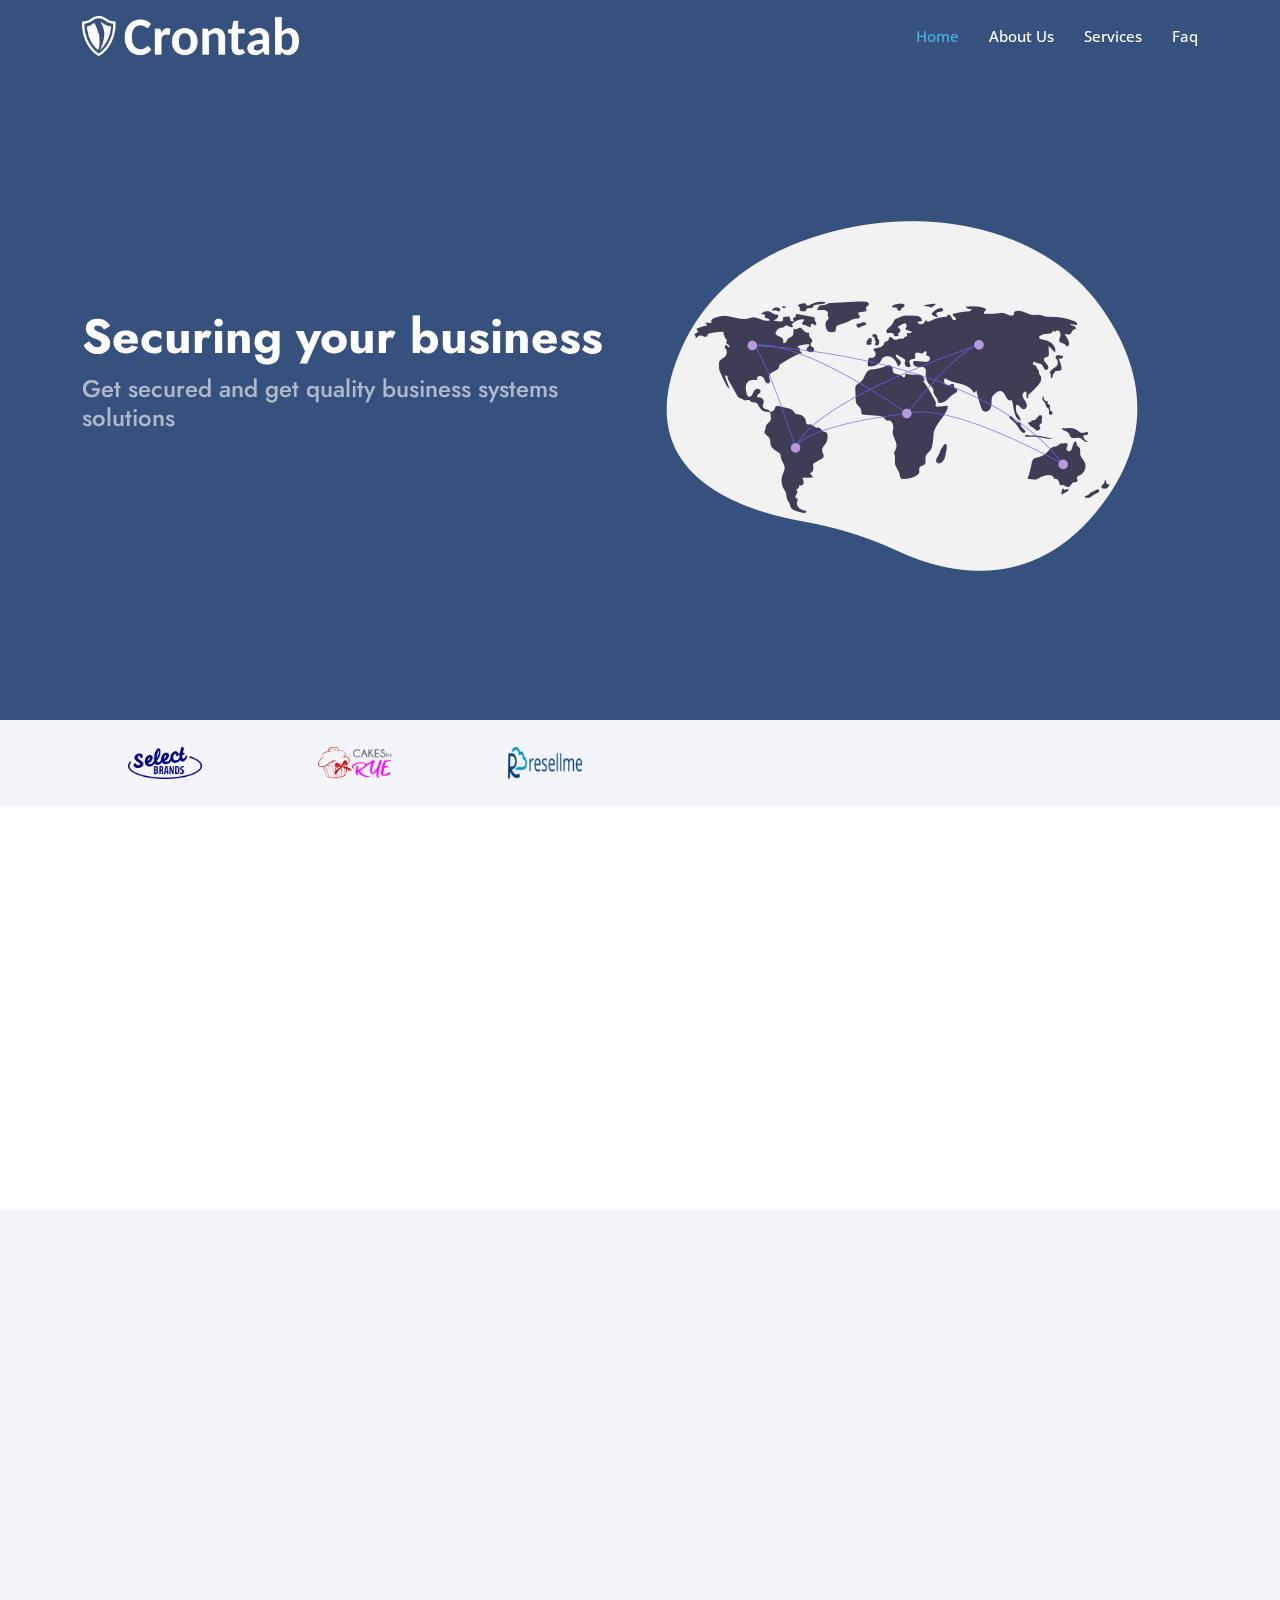
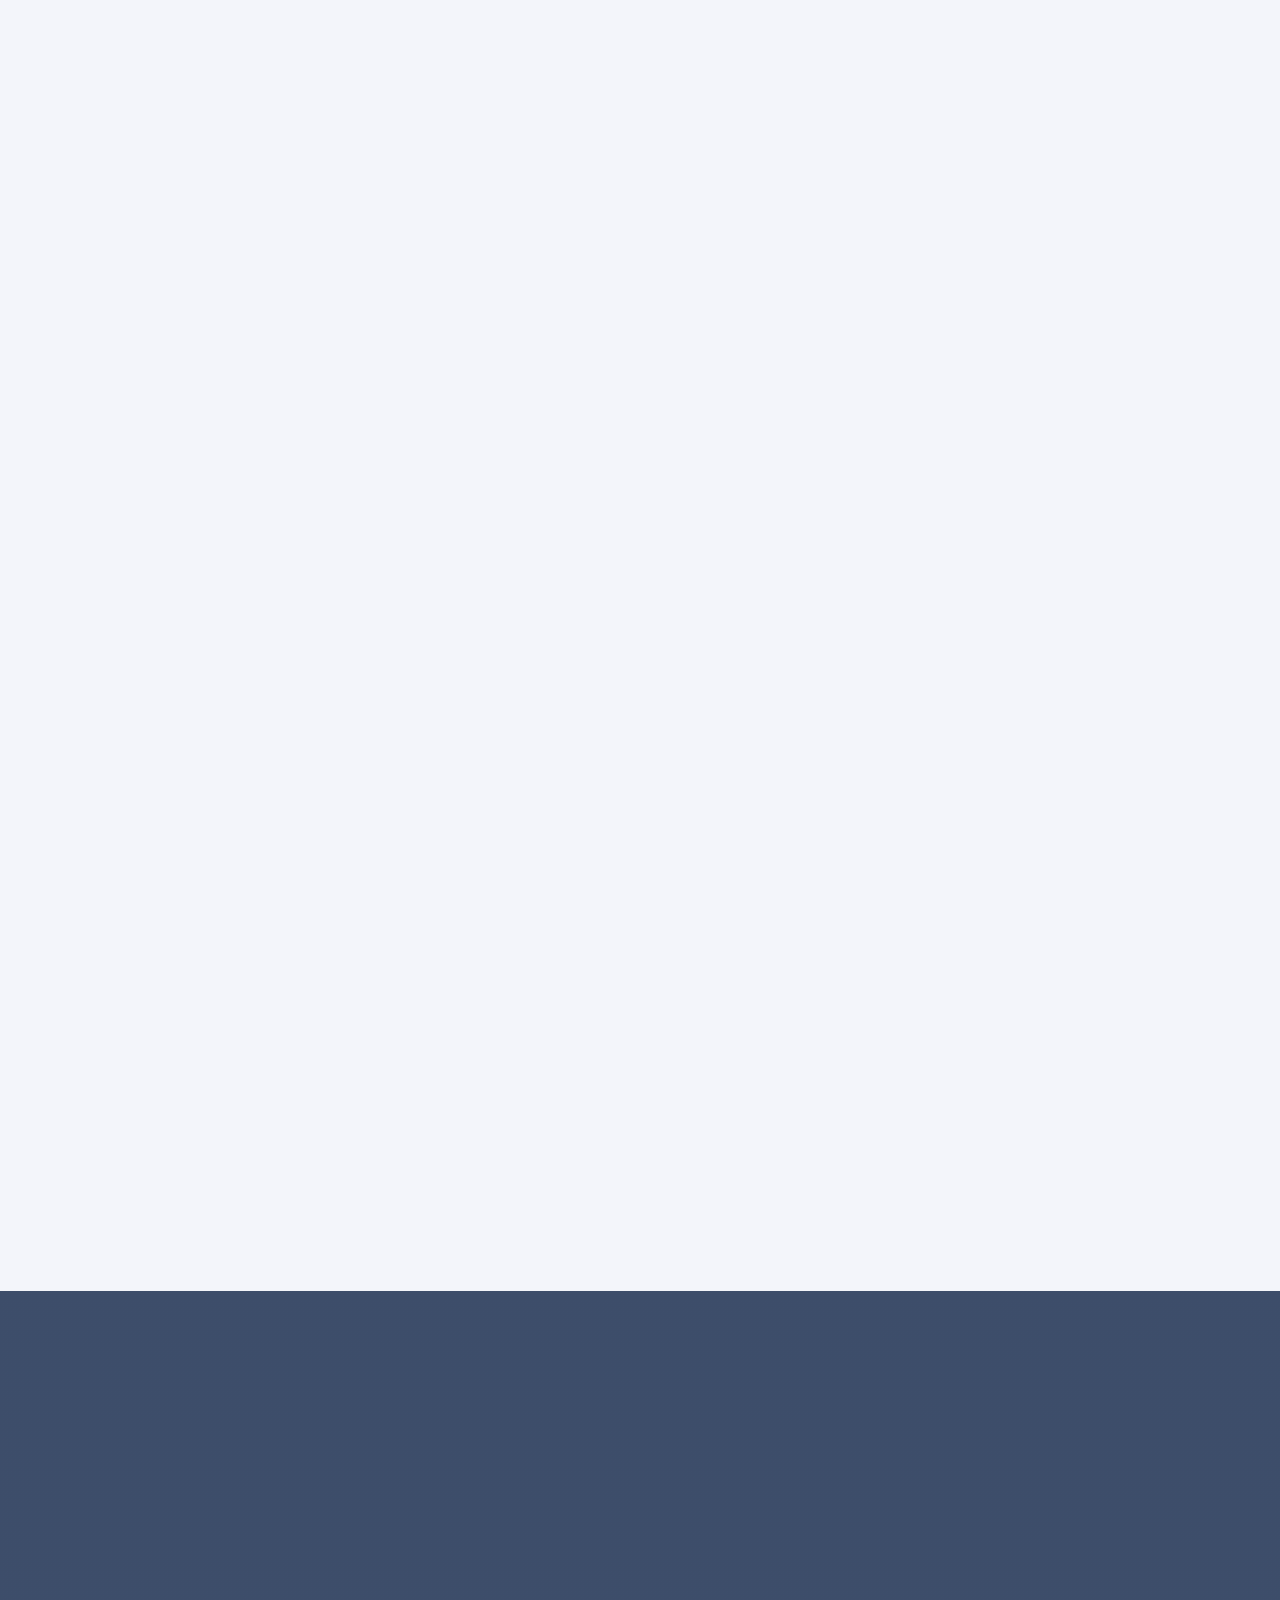
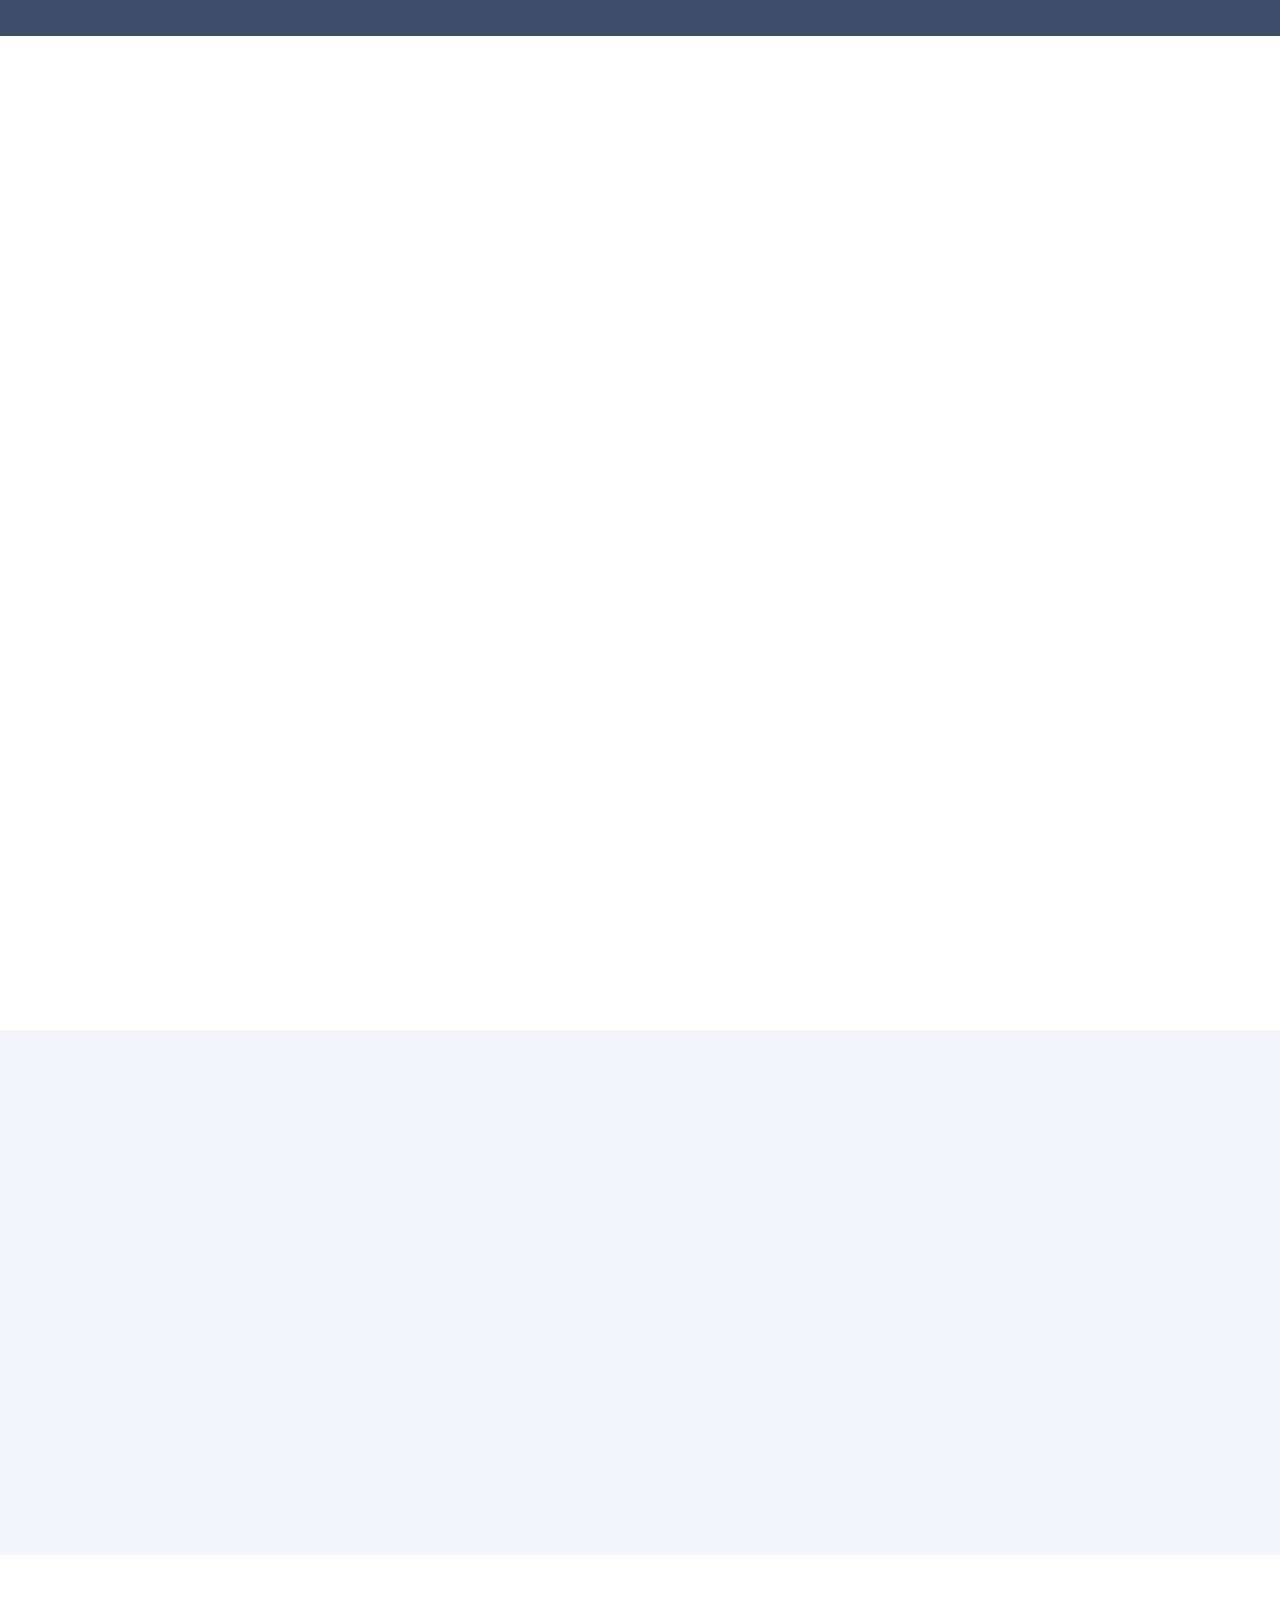
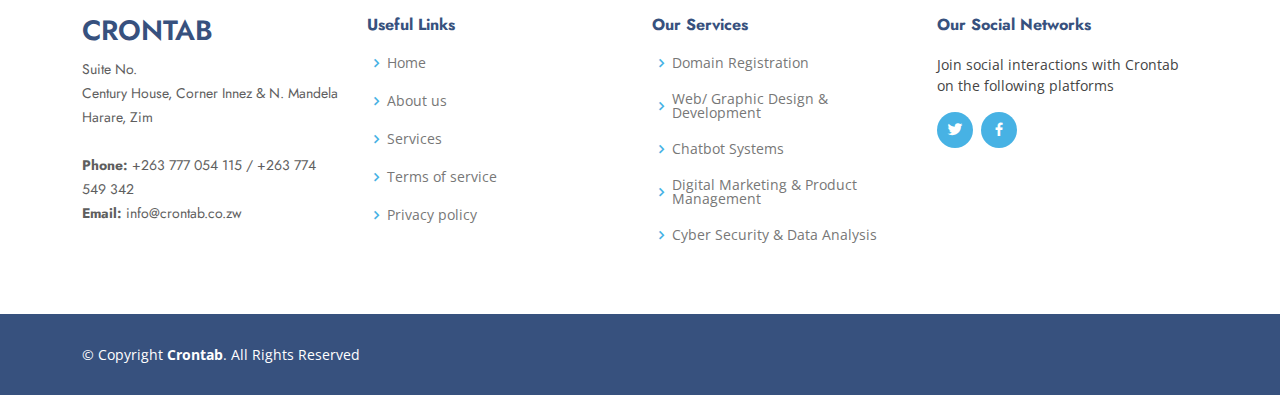
<file: index.html>
<!DOCTYPE html>
<html lang="en">

<head>
    <!-- Global site tag (gtag.js) - Google Analytics -->
<script async src="https://www.googletagmanager.com/gtag/js?id=UA-62924755-2"></script>
<script>
  window.dataLayer = window.dataLayer || [];
  function gtag(){dataLayer.push(arguments);}
  gtag('js', new Date());

  gtag('config', 'UA-62924755-2');
</script>

    <meta charset="utf-8">
    <meta content="width=device-width, initial-scale=1.0" name="viewport">
    <title>Crontab | Delivering best web system solutions </title>
    <meta content="Beven Nyamande " name="author">
    <meta content="Crontab investments the trusted partner in web design and development and web penetration testing and a whole range of web and cyber related products solutions" name="description">
    <meta content="Web design, web development, domain registration and hosting, cyber security, penetration testing" name="keywords">
    <!-- Favicons -->
    <link href="assets/img/favicon.png" rel="icon">
    <!-- Google Fonts -->
    <link href="https://fonts.googleapis.com/css?family=Open+Sans:300,300i,400,400i,600,600i,700,700i|Jost:300,300i,400,400i,500,500i,600,600i,700,700i|Poppins:300,300i,400,400i,500,500i,600,600i,700,700i" rel="stylesheet">
    <!-- Vendor CSS Files -->
    <link href="assets/vendor/aos/aos.css" rel="stylesheet">
    <link href="assets/vendor/bootstrap/css/bootstrap.min.css" rel="stylesheet">
    <link href="assets/vendor/bootstrap-icons/bootstrap-icons.css" rel="stylesheet">
    <link href="assets/vendor/boxicons/css/boxicons.min.css" rel="stylesheet">
    <link href="assets/vendor/glightbox/css/glightbox.min.css" rel="stylesheet">
    <link href="assets/vendor/remixicon/remixicon.css" rel="stylesheet">
    <link href="assets/vendor/swiper/swiper-bundle.min.css" rel="stylesheet">
    <!-- Template Main CSS File -->
    <link href="assets/css/style.css" rel="stylesheet">
</head>

<body>
    <!-- ======= Header ======= -->
    <header id="header" class="fixed-top ">
        <div class="container d-flex align-items-center">
            <!-- <h1 class="logo me-auto"><a href="index.html">Crontab</a></h1> -->
            <a href="index.html" class="logo me-auto"><img src="assets/img/crontab.png" alt="Crontab's logo" class="img-fluid"></a>
            <nav id="navbar" class="navbar">
                <ul>
                    <li><a class="nav-link scrollto active" href="#hero">Home</a></li>
                    <li><a class="nav-link scrollto" href="#about">About Us</a></li>
                    <li><a class="nav-link scrollto" href="#services">Services</a></li>
                    <li><a class="nav-link scrollto" href="#faq">Faq</a></li>
                </ul>
                <i class="bi bi-list mobile-nav-toggle"></i>
            </nav><!-- .navbar -->
        </div>
    </header><!-- End Header -->
    <!-- ======= Hero Section ======= -->
    <section id="hero" class="d-flex align-items-center">
        <div class="container">
            <div class="row">
                <div class="col-lg-6 d-flex flex-column justify-content-center pt-4 pt-lg-0 order-2 order-lg-1" data-aos="fade-up" data-aos-delay="200">
                    <h1>Securing your business</h1>
                    <h2>Get secured and get quality business systems solutions</h2>
                </div>
                <div class="col-lg-6 order-1 order-lg-2 hero-img" data-aos="zoom-in" data-aos-delay="200">
                    <img src="assets/img/hero-img.png" class="img-fluid animated mt-5ver" alt="">
                </div>
            </div>
        </div>
    </section><!-- End Hero -->
    <main id="main">
        <!-- ======= Clients Section ======= -->
        <section id="clients" class="clients section-bg">
            <div class="container">
                <div class="row">
                    <div class="col-lg-2 col-md-4 col-6 d-flex align-items-center justify-content-center">
                        <img src="assets/img/clients/client-1.png" class="img-fluid" alt="selectbrands logo">
                    </div>
                    <div class="col-lg-2 col-md-4 col-6 d-flex align-items-center justify-content-center">
                        <img src="assets/img/clients/client-2.png" class="img-fluid" alt="cakesbyrue logo">
                    </div>
                    <div class="col-lg-2 col-md-4 col-6 d-flex align-items-center justify-content-center">
                        <img src="assets/img/clients/client-3.png" class="img-fluid" alt="resellme logo">
                    </div>
                </div>
            </div>
        </section><!-- End Cliens Section -->
        <!-- ======= About Us Section ======= -->
        <section id="about" class="about">
            <div class="container" data-aos="fade-up">
                <div class="section-title">
                    <h2>About Us</h2>
                </div>
                <div class="row content">
                    <div class="col-lg-6">
                        <p>
                            Crontab Investments is a Zimbabwean based consultation firm offering wholly integrated web solutions involving technological and cyber related products under the trading name of Crontab.
                        </p>
                        <h3 class="text-muted">Mission Statement</h3>
                        <p>
                            Crontab brings creativity and innovation to companies by advicing best fit solutions.
                        </p>
                    </div>
                    <div class="col-lg-6 pt-4 pt-lg-0">
                        <h3 class="text-muted">Vision</h3>
                        <p>
                            Our aim is to be ranked top as the preferred business systems solutions provider.
                        </p>
                    </div>
                </div>
            </div>
        </section><!-- End About Us Section -->
        <!-- ======= Why Us Section ======= -->
        <section id="why-us" class="why-us section-bg">
            <div class="container-fluid" data-aos="fade-up">
                <div class="row">
                    <div class="col-lg-7 d-flex flex-column justify-content-center align-items-stretch  order-2 order-lg-1">
                        <div class="content">
                            <h3>Our Capabilities - <strong>How we can help your business</strong></h3>
                            <p>
                                We are driven with the urge to put our clients at the apex of technological developments and help them achieve their growth in tapping this wave embraced by big corporation world wide.
                            </p>
                        </div>
                        <div class="accordion-list">
                            <ul>
                                <li>
                                    <a data-bs-toggle="collapse" class="collapse" data-bs-target="#accordion-list-1"><span>01</span>Digital Services <i class="bx bx-chevron-down icon-show"></i><i class="bx bx-chevron-up icon-close"></i></a>
                                    <div id="accordion-list-1" class="collapse show" data-bs-parent=".accordion-list">
                                        <p>
                                            There is a general inclination of companies to digital products and services as there is great realisation that business is not a centralised aspect of fixed position but can span across borders and boundaries, to achieve this companies have embraced the internet. There is a whole lot of products and services offered digitally ie e-brochures, websites with shopping carts, e-mail marketing and so forth.Take advantage and ride this "online" wave and increase profitability and business growth
                                        </p>
                                    </div>
                                </li>
                                <li>
                                    <a data-bs-toggle="collapse" data-bs-target="#accordion-list-2" class="collapsed"><span>02</span> Integrated Business Development Solutions<i class="bx bx-chevron-down icon-show"></i><i class="bx bx-chevron-up icon-close"></i></a>
                                    <div id="accordion-list-2" class="collapse" data-bs-parent=".accordion-list">
                                        <p>
                                            Crontab advices on implementation of customer relations management systems and general automation of tedious task as to cut uncessary costs and bottlenecks in work environments. Let us help you in designing and development of efficient business systems that guarantee growth and profitability. Development of systems such as AI powered chatbots that maximize customer query response rate and general satisfaction. Applications Programming Interfaces (APIs) Design and development for system integrations
                                        </p>
                                    </div>
                                </li>
                                <li>
                                    <a data-bs-toggle="collapse" data-bs-target="#accordion-list-3" class="collapsed"><span>03</span> Cyber Security & Threat Management Solutions <i class="bx bx-chevron-down icon-show"></i><i class="bx bx-chevron-up icon-close"></i></a>
                                    <div id="accordion-list-3" class="collapse" data-bs-parent=".accordion-list">
                                        <p>
                                            In modern times it is imperative to have well designed and secured systems that ensure protection of privacy and information of clients. We help organisations in identifying, assessment and elimination of risks associated with data breaches and vulnerabilities in systems.
                                        </p>
                                    </div>
                                </li>
                            </ul>
                        </div>
                    </div>
                    <div class="col-lg-5 align-items-stretch order-1 order-lg-2 img" style='background-image: url("assets/img/why-us.jpg");' data-aos="zoom-in" data-aos-delay="150">&nbsp;</div>
                </div>
            </div>
        </section><!-- End Why Us Section -->
        <!-- ======= Services Section ======= -->
        <section id="services" class="services section-bg">
            <div class="container" data-aos="fade-up">
                <div class="section-title">
                    <h2>Services</h2>
                    <p>Crontab provides a wide range of services comprising of domain registrations, custom emails, web design and development, brand marketing, whatsapp chatbots, web security and data analytics .</p>
                </div>
                <div class="row">
                    <div class="col-xl-3 col-md-6 d-flex align-items-stretch" data-aos="zoom-in" data-aos-delay="100">
                        <div class="icon-box">
                            <div class="icon"><i class="bx bxl-dribbble"></i></div>
                            <h4><a href="">Web Solutions</a></h4>
                            <p>A total package of designing and development of web services, web hosting and domain registrations</p>
                        </div>
                    </div>
                    <div class="col-xl-3 col-md-6 d-flex align-items-stretch mt-4 mt-md-0" data-aos="zoom-in" data-aos-delay="200">
                        <div class="icon-box">
                            <div class="icon"><i class="bx bx-file"></i></div>
                            <h4><a href="">Digital Marketing & Branding</a></h4>
                            <p>We have the capacity to put your brand on top. This means Crontab provides digital online marketing and brand management services. Management of social accounts and content ie twitter, facebook etc</p>
                        </div>
                    </div>
                    <div class="col-xl-3 col-md-6 d-flex align-items-stretch mt-4 mt-xl-0" data-aos="zoom-in" data-aos-delay="300">
                        <div class="icon-box">
                            <div class="icon"><i class="bx bx-tachometer"></i></div>
                            <h4><a href="">Cyber Security</a></h4>
                            <p>How secured are your web assets? At Crontab we provide assessment services for your web assets to determine how secure they are from online cyber criminals. This also involves a detailed report of your systems security, vulnerabilities, impact and recommendations to have secured systems</p>
                        </div>
                    </div>
                    <div class="col-xl-3 col-md-6 d-flex align-items-stretch mt-4 mt-xl-0" data-aos="zoom-in" data-aos-delay="400">
                        <div class="icon-box">
                            <div class="icon"><i class="bx bx-layer"></i></div>
                            <h4><a href="">Data Analytics</a></h4>
                            <p>Let us do the number crunching on your behalf. Derive meaningful insight and perspective from the data analysis process. Answer business questions as -</p>
                            <ul>
                                <li>
                                    <p> Who are my major clients?</p>
                                </li>
                                <li>
                                    <p> How good are my products / services? </p>
                                </li>
                                <li>
                                    <p> Is customer satisfaction guaranteed? </p>
                                </li>
                            </ul>
                        </div>
                    </div>
                </div>
            </div>
        </section><!-- End Services Section -->
        <!-- ======= Cta Section ======= -->
        <section id="cta" class="cta">
            <div class="container" data-aos="zoom-in">
                <div class="row">
                    <div class="col-lg-9 text-center text-lg-start">
                        <h3>Get a quote today</h3>
                        <p> We are happy to give you a quotation. Please check our pricing section below and contact us for the package you are interested in</p>
                    </div>
                </div>
            </div>
        </section><!-- End Cta Section -->
        <!-- ======= Pricing Section ======= -->
        <section id="pricing" class="pricing">
            <div class="container" data-aos="fade-up">
                <div class="section-title">
                    <h2>Web Systems Pricing</h2>
                    <p>The following are the packages that we offer for the web development solutions</p>
                </div>
                <div class="row">
                    <div class="col-lg-4" data-aos="fade-up" data-aos-delay="100">
                        <div class="box">
                            <h3>Starter Plan</h3>
                            <h4><sup>$</sup>100</h4>
                            <ul>
                                <li><i class="bx bx-check"></i> Domain Registration</li>
                                <li><i class="bx bx-check"></i> Free Hosting</li>
                                <li><i class="bx bx-check"></i> Static Website</li>
                                <!-- <li class="na"><i class="bx bx-x"></i> <span>No graphic designs</span></li> -->
                            </ul>
                        </div>
                    </div>
                    <div class="col-lg-4 mt-4 mt-lg-0" data-aos="fade-up" data-aos-delay="200">
                        <div class="box featured">
                            <h3>Small Business Plan</h3>
                            <h4><sup>$</sup>300 </h4>
                            <ul>
                                <li><i class="bx bx-check"></i> Domain Registration</li>
                                <li><i class="bx bx-check"></i> Hosting & Web Development</li>
                                <li><i class="bx bx-check"></i> Custom Emails</li>
                                <li><i class="bx bx-check"></i> Graphic Design</li>
                                <li><i class="bx bx-check"></i> Social Media Marketing</li>
                            </ul>
                        </div>
                    </div>
                    <div class="col-lg-4 mt-4 mt-lg-0" data-aos="fade-up" data-aos-delay="300">
                        <div class="box">
                            <h3>Corporate Plan</h3>
                            <h4><sup>$</sup>1000+</h4>
                            <ul>
                                <li><i class="bx bx-check"></i> Domain Registration</li>
                                <li><i class="bx bx-check"></i> Web Design</li>
                                <li><i class="bx bx-check"></i> Web Development</li>
                                <li><i class="bx bx-check"></i> Web Hosting Cpanel</li>
                                <li><i class="bx bx-check"></i> Custom Emails</li>
                                <li><i class="bx bx-check"></i> Graphic Designs</li>
                                <li><i class="bx bx-check"></i> Shopping Cart</li>
                                <li><i class="bx bx-check"></i> Social Media Marketing</li>
                                <li><i class="bx bx-check"></i> SEO Marketing</li>
                                <li><i class="bx bx-check"></i> Customer support</li>
                            </ul>
                        </div>
                    </div>
                </div>
            </div>
        </section><!-- End Pricing Section -->
        <!-- ======= Frequently Asked Questions Section ======= -->
        <section id="faq" class="faq section-bg">
            <div class="container" data-aos="fade-up">
                <div class="section-title">
                    <h2>Frequently Asked Questions</h2>
                </div>
                <div class="faq-list">
                    <ul>
                        <li data-aos="fade-up" data-aos-delay="100">
                            <i class="bx bx-help-circle icon-help"></i> <a data-bs-toggle="collapse" class="collapse" data-bs-target="#faq-list-1">What is domain registration? <i class="bx bx-chevron-down icon-show"></i><i class="bx bx-chevron-up icon-close"></i></a>
                            <div id="faq-list-1" class="collapse show" data-bs-parent=".faq-list">
                                <p>
                                    Domain registration is the process of acquiring a domain name from a domain name registrar. Domain name, being a name of your choosing or organisation or company name that is unique and provided the name is not registered.
                                </p>
                            </div>
                        </li>
                        <li data-aos="fade-up" data-aos-delay="200">
                            <i class="bx bx-help-circle icon-help"></i> <a data-bs-toggle="collapse" data-bs-target="#faq-list-2" class="collapsed">What is web hosting? <i class="bx bx-chevron-down icon-show"></i><i class="bx bx-chevron-up icon-close"></i></a>
                            <div id="faq-list-2" class="collapse" data-bs-parent=".faq-list">
                                <p>
                                    Registration of a domain name is merely a reference for how to find the domain data – not the actual domain data. So in short you will need a place to store your data - viz, web files, emails and so forth. This data is stored on other computers online (servers) and this also is a paid service.
                                </p>
                            </div>
                        </li>
                        <li data-aos="fade-up" data-aos-delay="300">
                            <i class="bx bx-help-circle icon-help"></i> <a data-bs-toggle="collapse" data-bs-target="#faq-list-3" class="collapsed">What is cyber security <i class="bx bx-chevron-down icon-show"></i><i class="bx bx-chevron-up icon-close"></i></a>
                            <div id="faq-list-3" class="collapse" data-bs-parent=".faq-list">
                                <p>
                                    Computer security, cybersecurity, or information technology security (IT security) is the protection of computer systems and networks from information disclosure, theft of or damage to their hardware, software, or electronic data, as well as from the disruption or misdirection of the services they provide. <a href="https://en.wikipedia.org/wiki/Computer_security" target=”_blank”>more</a>
                                </p>
                            </div>
                        </li>
                        <!-- <li data-aos="fade-up" data-aos-delay="400">
              <i class="bx bx-help-circle icon-help"></i> <a data-bs-toggle="collapse" data-bs-target="#faq-list-4" class="collapsed">Tempus quam pellentesque nec nam aliquam sem et tortor consequat? <i class="bx bx-chevron-down icon-show"></i><i class="bx bx-chevron-up icon-close"></i></a>
              <div id="faq-list-4" class="collapse" data-bs-parent=".faq-list">
                <p>
                  Molestie a iaculis at erat pellentesque adipiscing commodo. Dignissim suspendisse in est ante in. Nunc vel risus commodo viverra maecenas accumsan. Sit amet nisl suscipit adipiscing bibendum est. Purus gravida quis blandit turpis cursus in.
                </p>
              </div>
            </li>
 -->
                    </ul>
                </div>
            </div>
        </section><!-- End Frequently Asked Questions Section -->
    </main><!-- End #main -->
    <!-- ======= Footer ======= -->
    <footer id="footer">
        <div class="footer-top">
            <div class="container">
                <div class="row">
                    <div class="col-lg-3 col-md-6 footer-contact">
                        <h3>Crontab</h3>
                        <p>
                            Suite No. <br>
                            Century House, Corner Innez & N. Mandela<br>
                            Harare, Zim <br><br>
                            <strong>Phone:</strong> +263 777 054 115 / +263 774 549 342<br>
                            <strong>Email:</strong> info@crontab.co.zw<br>
                        </p>
                    </div>
                    <div class="col-lg-3 col-md-6 footer-links">
                        <h4>Useful Links</h4>
                        <ul>
                            <li><i class="bx bx-chevron-right"></i> <a href="#">Home</a></li>
                            <li><i class="bx bx-chevron-right"></i> <a href="#">About us</a></li>
                            <li><i class="bx bx-chevron-right"></i> <a href="#">Services</a></li>
                            <li><i class="bx bx-chevron-right"></i> <a href="#">Terms of service</a></li>
                            <li><i class="bx bx-chevron-right"></i> <a href="#">Privacy policy</a></li>
                        </ul>
                    </div>
                    <div class="col-lg-3 col-md-6 footer-links">
                        <h4>Our Services</h4>
                        <ul>
                            <li><i class="bx bx-chevron-right"></i> <a href="#">Domain Registration</a></li>
                            <li><i class="bx bx-chevron-right"></i> <a href="#">Web/ Graphic Design & Development</a></li>
                            <li><i class="bx bx-chevron-right"></i> <a href="#"> Chatbot Systems</a></li>
                            <li><i class="bx bx-chevron-right"></i> <a href="#">Digital Marketing & Product Management</a></li>
                            <li><i class="bx bx-chevron-right"></i> <a href="#">Cyber Security & Data Analysis</a></li>
                        </ul>
                    </div>
                    <div class="col-lg-3 col-md-6 footer-links">
                        <h4>Our Social Networks</h4>
                        <p>Join social interactions with Crontab on the following platforms</p>
                        <div class="social-links mt-3">
                            <a href="#" class="twitter"><i class="bx bxl-twitter"></i></a>
                            <a href="#" class="facebook"><i class="bx bxl-facebook"></i></a>
                        </div>
                    </div>
                </div>
            </div>
        </div>
        <div class="container footer-bottom clearfix">
            <div class="copyright">
                &copy; Copyright <strong><span>Crontab</span></strong>. All Rights Reserved
            </div>
        </div>
    </footer><!-- End Footer -->
    <a href="#" class="back-to-top d-flex align-items-center justify-content-center"><i class="bi bi-arrow-up-short"></i></a>
    <!-- Vendor JS Files -->
    <script src="assets/vendor/aos/aos.js"></script>
    <script src="assets/vendor/bootstrap/js/bootstrap.bundle.min.js"></script>
    <script src="assets/vendor/glightbox/js/glightbox.min.js"></script>
    <script src="assets/vendor/isotope-layout/isotope.pkgd.min.js"></script>
    <script src="assets/vendor/swiper/swiper-bundle.min.js"></script>
    <script src="assets/vendor/waypoints/noframework.waypoints.js"></script>
    <!-- Template Main JS File -->
    <script src="assets/js/main.js"></script>
</body>

</html>
</file>
<file: assets/css/style.css>
/**
* Template Name: Crontab - v4.7.1
* Template URL: https://bootstrapmade.com/Crontab-free-bootstrap-html-template-corporate/
* Author: BootstrapMade.com
* License: https://bootstrapmade.com/license/
*/

/*--------------------------------------------------------------
# General
--------------------------------------------------------------*/
body {
  font-family: "Open Sans", sans-serif;
  color: #444444;
}

a {
  color: #47b2e4;
  text-decoration: none;
}

a:hover {
  color: #73c5eb;
  text-decoration: none;
}

h1, h2, h3, h4, h5, h6 {
  font-family: "Jost", sans-serif;
}

/*--------------------------------------------------------------
# Back to top button
--------------------------------------------------------------*/
.back-to-top {
  position: fixed;
  visibility: hidden;
  opacity: 0;
  right: 15px;
  bottom: 15px;
  z-index: 996;
  background: #47b2e4;
  width: 40px;
  height: 40px;
  border-radius: 50px;
  transition: all 0.4s;
}
.back-to-top i {
  font-size: 24px;
  color: #fff;
  line-height: 0;
}
.back-to-top:hover {
  background: #6bc1e9;
  color: #fff;
}
.back-to-top.active {
  visibility: visible;
  opacity: 1;
}

/*--------------------------------------------------------------
# Header
--------------------------------------------------------------*/
#header {
  transition: all 0.5s;
  z-index: 997;
  padding: 15px 0;
}
#header.header-scrolled, #header.header-inner-pages {
  background: rgba(40, 58, 90, 0.9);
}
#header .logo {
  font-size: 30px;
  margin: 0;
  padding: 0;
  line-height: 1;
  font-weight: 500;
  letter-spacing: 2px;
  text-transform: uppercase;
}
#header .logo a {
  color: #fff;
}
#header .logo img {
  max-height: 40px;
}

/*--------------------------------------------------------------
# Navigation Menu
--------------------------------------------------------------*/
/**
* Desktop Navigation 
*/
.navbar {
  padding: 0;
}
.navbar ul {
  margin: 0;
  padding: 0;
  display: flex;
  list-style: none;
  align-items: center;
}
.navbar li {
  position: relative;
}
.navbar a, .navbar a:focus {
  display: flex;
  align-items: center;
  justify-content: space-between;
  padding: 10px 0 10px 30px;
  font-size: 15px;
  font-weight: 500;
  color: #fff;
  white-space: nowrap;
  transition: 0.3s;
}
.navbar a i, .navbar a:focus i {
  font-size: 12px;
  line-height: 0;
  margin-left: 5px;
}
.navbar a:hover, .navbar .active, .navbar .active:focus, .navbar li:hover > a {
  color: #47b2e4;
}
.navbar .getstarted, .navbar .getstarted:focus {
  padding: 8px 20px;
  margin-left: 30px;
  border-radius: 50px;
  color: #fff;
  font-size: 14px;
  border: 2px solid #47b2e4;
  font-weight: 600;
}
.navbar .getstarted:hover, .navbar .getstarted:focus:hover {
  color: #fff;
  background: #31a9e1;
}
.navbar .dropdown ul {
  display: block;
  position: absolute;
  left: 14px;
  top: calc(100% + 30px);
  margin: 0;
  padding: 10px 0;
  z-index: 99;
  opacity: 0;
  visibility: hidden;
  background: #fff;
  box-shadow: 0px 0px 30px rgba(127, 137, 161, 0.25);
  transition: 0.3s;
  border-radius: 4px;
}
.navbar .dropdown ul li {
  min-width: 200px;
}
.navbar .dropdown ul a {
  padding: 10px 20px;
  font-size: 14px;
  text-transform: none;
  font-weight: 500;
  color: #0c3c53;
}
.navbar .dropdown ul a i {
  font-size: 12px;
}
.navbar .dropdown ul a:hover, .navbar .dropdown ul .active:hover, .navbar .dropdown ul li:hover > a {
  color: #47b2e4;
}
.navbar .dropdown:hover > ul {
  opacity: 1;
  top: 100%;
  visibility: visible;
}
.navbar .dropdown .dropdown ul {
  top: 0;
  left: calc(100% - 30px);
  visibility: hidden;
}
.navbar .dropdown .dropdown:hover > ul {
  opacity: 1;
  top: 0;
  left: 100%;
  visibility: visible;
}
@media (max-width: 1366px) {
  .navbar .dropdown .dropdown ul {
    left: -90%;
  }
  .navbar .dropdown .dropdown:hover > ul {
    left: -100%;
  }
}

/**
* Mobile Navigation 
*/
.mobile-nav-toggle {
  color: #fff;
  font-size: 28px;
  cursor: pointer;
  display: none;
  line-height: 0;
  transition: 0.5s;
}
.mobile-nav-toggle.bi-x {
  color: #fff;
}

@media (max-width: 991px) {
  .mobile-nav-toggle {
    display: block;
  }

  .navbar ul {
    display: none;
  }
}
.navbar-mobile {
  position: fixed;
  overflow: hidden;
  top: 0;
  right: 0;
  left: 0;
  bottom: 0;
  background: rgba(40, 58, 90, 0.9);
  transition: 0.3s;
  z-index: 999;
}
.navbar-mobile .mobile-nav-toggle {
  position: absolute;
  top: 15px;
  right: 15px;
}
.navbar-mobile ul {
  display: block;
  position: absolute;
  top: 55px;
  right: 15px;
  bottom: 15px;
  left: 15px;
  padding: 10px 0;
  border-radius: 10px;
  background-color: #fff;
  overflow-y: auto;
  transition: 0.3s;
}
.navbar-mobile a, .navbar-mobile a:focus {
  padding: 10px 20px;
  font-size: 15px;
  color: #37517e;
}
.navbar-mobile a:hover, .navbar-mobile .active, .navbar-mobile li:hover > a {
  color: #47b2e4;
}
.navbar-mobile .getstarted, .navbar-mobile .getstarted:focus {
  margin: 15px;
  color: #37517e;
}
.navbar-mobile .dropdown ul {
  position: static;
  display: none;
  margin: 10px 20px;
  padding: 10px 0;
  z-index: 99;
  opacity: 1;
  visibility: visible;
  background: #fff;
  box-shadow: 0px 0px 30px rgba(127, 137, 161, 0.25);
}
.navbar-mobile .dropdown ul li {
  min-width: 200px;
}
.navbar-mobile .dropdown ul a {
  padding: 10px 20px;
}
.navbar-mobile .dropdown ul a i {
  font-size: 12px;
}
.navbar-mobile .dropdown ul a:hover, .navbar-mobile .dropdown ul .active:hover, .navbar-mobile .dropdown ul li:hover > a {
  color: #47b2e4;
}
.navbar-mobile .dropdown > .dropdown-active {
  display: block;
}

/*--------------------------------------------------------------
# Hero Section
--------------------------------------------------------------*/
#hero {
  width: 100%;
  height: 80vh;
  background: #37517e;
}
#hero .container {
  padding-top: 72px;
}
#hero h1 {
  margin: 0 0 10px 0;
  font-size: 48px;
  font-weight: 700;
  line-height: 56px;
  color: #fff;
}
#hero h2 {
  color: rgba(255, 255, 255, 0.6);
  margin-bottom: 50px;
  font-size: 24px;
}
#hero .btn-get-started {
  font-family: "Jost", sans-serif;
  font-weight: 500;
  font-size: 16px;
  letter-spacing: 1px;
  display: inline-block;
  padding: 10px 28px 11px 28px;
  border-radius: 50px;
  transition: 0.5s;
  margin: 10px 0 0 0;
  color: #fff;
  background: #47b2e4;
}
#hero .btn-get-started:hover {
  background: #209dd8;
}
#hero .btn-watch-video {
  font-size: 16px;
  display: flex;
  align-items: center;
  transition: 0.5s;
  margin: 10px 0 0 25px;
  color: #fff;
  line-height: 1;
}
#hero .btn-watch-video i {
  line-height: 0;
  color: #fff;
  font-size: 32px;
  transition: 0.3s;
  margin-right: 8px;
}
#hero .btn-watch-video:hover i {
  color: #47b2e4;
}
#hero .animated {
  animation: up-down 2s ease-in-out infinite alternate-reverse both;
}
@media (max-width: 991px) {
  #hero {
    height: 100vh;
    text-align: center;
  }
  #hero .animated {
    -webkit-animation: none;
    animation: none;
  }
  #hero .hero-img {
    text-align: center;
  }
  #hero .hero-img img {
    width: 50%;
  }
}
@media (max-width: 768px) {
  #hero h1 {
    font-size: 28px;
    line-height: 36px;
  }
  #hero h2 {
    font-size: 18px;
    line-height: 24px;
    margin-bottom: 30px;
  }
  #hero .hero-img img {
    width: 70%;
  }
}
@media (max-width: 575px) {
  #hero .hero-img img {
    width: 80%;
  }
  #hero .btn-get-started {
    font-size: 16px;
    padding: 10px 24px 11px 24px;
  }
}

@-webkit-keyframes up-down {
  0% {
    transform: translateY(10px);
  }
  100% {
    transform: translateY(-10px);
  }
}

@keyframes up-down {
  0% {
    transform: translateY(10px);
  }
  100% {
    transform: translateY(-10px);
  }
}
/*--------------------------------------------------------------
# Sections General
--------------------------------------------------------------*/
section {
  padding: 60px 0;
  overflow: hidden;
}

.section-bg {
  background-color: #f3f5fa;
}

.section-title {
  text-align: center;
  padding-bottom: 30px;
}
.section-title h2 {
  font-size: 32px;
  font-weight: bold;
  text-transform: uppercase;
  margin-bottom: 20px;
  padding-bottom: 20px;
  position: relative;
  color: #37517e;
}
.section-title h2::before {
  content: "";
  position: absolute;
  display: block;
  width: 120px;
  height: 1px;
  background: #ddd;
  bottom: 1px;
  left: calc(50% - 60px);
}
.section-title h2::after {
  content: "";
  position: absolute;
  display: block;
  width: 40px;
  height: 3px;
  background: #47b2e4;
  bottom: 0;
  left: calc(50% - 20px);
}
.section-title p {
  margin-bottom: 0;
}

/*--------------------------------------------------------------
# Clients
--------------------------------------------------------------*/
.clients {
  padding: 12px 0;
  text-align: center;
}
.clients img {
    max-width: 45%;
    transition: all 0.4s ease-in-out;
    display: inline-block;
    padding: 15px 0;
    /* filter: grayscale(100); */
    width: 114px;
    height: 62px;
}
.clients img:hover {
  filter: none;
  transform: scale(1.1);
}
@media (max-width: 768px) {
  .clients img {
    max-width: 40%;
  }
}

/*--------------------------------------------------------------
# About Us
--------------------------------------------------------------*/
.about .content h3 {
  font-weight: 600;
  font-size: 26px;
}
.about .content ul {
  list-style: none;
  padding: 0;
}
.about .content ul li {
  padding-left: 28px;
  position: relative;
}
.about .content ul li + li {
  margin-top: 10px;
}
.about .content ul i {
  position: absolute;
  left: 0;
  top: 2px;
  font-size: 20px;
  color: #47b2e4;
  line-height: 1;
}
.about .content p:last-child {
  margin-bottom: 0;
}
.about .content .btn-learn-more {
  font-family: "Poppins", sans-serif;
  font-weight: 500;
  font-size: 14px;
  letter-spacing: 1px;
  display: inline-block;
  padding: 12px 32px;
  border-radius: 4px;
  transition: 0.3s;
  line-height: 1;
  color: #47b2e4;
  -webkit-animation-delay: 0.8s;
  animation-delay: 0.8s;
  margin-top: 6px;
  border: 2px solid #47b2e4;
}
.about .content .btn-learn-more:hover {
  background: #47b2e4;
  color: #fff;
  text-decoration: none;
}

/*--------------------------------------------------------------
# Why Us
--------------------------------------------------------------*/
.why-us .content {
  padding: 60px 100px 0 100px;
}
.why-us .content h3 {
  font-weight: 400;
  font-size: 34px;
  color: #37517e;
}
.why-us .content h4 {
  font-size: 20px;
  font-weight: 700;
  margin-top: 5px;
}
.why-us .content p {
  font-size: 15px;
  color: #848484;
}
.why-us .img {
  background-size: cover;
  background-repeat: no-repeat;
  background-position: center center;
}
.why-us .accordion-list {
  padding: 0 100px 60px 100px;
}
.why-us .accordion-list ul {
  padding: 0;
  list-style: none;
}
.why-us .accordion-list li + li {
  margin-top: 15px;
}
.why-us .accordion-list li {
  padding: 20px;
  background: #fff;
  border-radius: 4px;
}
.why-us .accordion-list a {
  display: block;
  position: relative;
  font-family: "Poppins", sans-serif;
  font-size: 16px;
  line-height: 24px;
  font-weight: 500;
  padding-right: 30px;
  outline: none;
  cursor: pointer;
}
.why-us .accordion-list span {
  color: #47b2e4;
  font-weight: 600;
  font-size: 18px;
  padding-right: 10px;
}
.why-us .accordion-list i {
  font-size: 24px;
  position: absolute;
  right: 0;
  top: 0;
}
.why-us .accordion-list p {
  margin-bottom: 0;
  padding: 10px 0 0 0;
}
.why-us .accordion-list .icon-show {
  display: none;
}
.why-us .accordion-list a.collapsed {
  color: #343a40;
}
.why-us .accordion-list a.collapsed:hover {
  color: #47b2e4;
}
.why-us .accordion-list a.collapsed .icon-show {
  display: inline-block;
}
.why-us .accordion-list a.collapsed .icon-close {
  display: none;
}
@media (max-width: 1024px) {
  .why-us .content, .why-us .accordion-list {
    padding-left: 0;
    padding-right: 0;
  }
}
@media (max-width: 992px) {
  .why-us .img {
    min-height: 400px;
  }
  .why-us .content {
    padding-top: 30px;
  }
  .why-us .accordion-list {
    padding-bottom: 30px;
  }
}
@media (max-width: 575px) {
  .why-us .img {
    min-height: 200px;
  }
}

/*--------------------------------------------------------------
# Skills
--------------------------------------------------------------*/
.skills .content h3 {
  font-weight: 700;
  font-size: 32px;
  color: #37517e;
  font-family: "Poppins", sans-serif;
}
.skills .content ul {
  list-style: none;
  padding: 0;
}
.skills .content ul li {
  padding-bottom: 10px;
}
.skills .content ul i {
  font-size: 20px;
  padding-right: 4px;
  color: #47b2e4;
}
.skills .content p:last-child {
  margin-bottom: 0;
}
.skills .progress {
  height: 60px;
  display: block;
  background: none;
  border-radius: 0;
}
.skills .progress .skill {
  padding: 0;
  margin: 0 0 6px 0;
  text-transform: uppercase;
  display: block;
  font-weight: 600;
  font-family: "Poppins", sans-serif;
  color: #37517e;
}
.skills .progress .skill .val {
  float: right;
  font-style: normal;
}
.skills .progress-bar-wrap {
  background: #e8edf5;
  height: 10px;
}
.skills .progress-bar {
  width: 1px;
  height: 10px;
  transition: 0.9s;
  background-color: #4668a2;
}

/*--------------------------------------------------------------
# Services
--------------------------------------------------------------*/
.services .icon-box {
  box-shadow: 0px 0 25px 0 rgba(0, 0, 0, 0.1);
  padding: 50px 30px;
  transition: all ease-in-out 0.4s;
  background: #fff;
}
.services .icon-box .icon {
  margin-bottom: 10px;
}
.services .icon-box .icon i {
  color: #47b2e4;
  font-size: 36px;
  transition: 0.3s;
}
.services .icon-box h4 {
  font-weight: 500;
  margin-bottom: 15px;
  font-size: 24px;
}
.services .icon-box h4 a {
  color: #37517e;
  transition: ease-in-out 0.3s;
}
.services .icon-box p {
  line-height: 24px;
  font-size: 14px;
  margin-bottom: 0;
}
.services .icon-box:hover {
  transform: translateY(-10px);
}
.services .icon-box:hover h4 a {
  color: #47b2e4;
}

/*--------------------------------------------------------------
# Cta
--------------------------------------------------------------*/
.cta {
  background: linear-gradient(rgba(40, 58, 90, 0.9), rgba(40, 58, 90, 0.9)), url("../img/cta-bg.jpg") fixed center center;
  background-size: cover;
  padding: 120px 0;
}
.cta h3 {
  color: #fff;
  font-size: 28px;
  font-weight: 700;
}
.cta p {
  color: #fff;
}
.cta .cta-btn {
  font-family: "Jost", sans-serif;
  font-weight: 500;
  font-size: 16px;
  letter-spacing: 1px;
  display: inline-block;
  padding: 12px 40px;
  border-radius: 50px;
  transition: 0.5s;
  margin: 10px;
  border: 2px solid #fff;
  color: #fff;
}
.cta .cta-btn:hover {
  background: #47b2e4;
  border: 2px solid #47b2e4;
}
@media (max-width: 1024px) {
  .cta {
    background-attachment: scroll;
  }
}
@media (min-width: 769px) {
  .cta .cta-btn-container {
    display: flex;
    align-items: center;
    justify-content: flex-end;
  }
}

/*--------------------------------------------------------------
# Portfolio
--------------------------------------------------------------*/
.portfolio #portfolio-flters {
  list-style: none;
  margin-bottom: 20px;
}
.portfolio #portfolio-flters li {
  cursor: pointer;
  display: inline-block;
  margin: 10px 5px;
  font-size: 15px;
  font-weight: 500;
  line-height: 1;
  color: #444444;
  transition: all 0.3s;
  padding: 8px 20px;
  border-radius: 50px;
  font-family: "Poppins", sans-serif;
}
.portfolio #portfolio-flters li:hover, .portfolio #portfolio-flters li.filter-active {
  background: #47b2e4;
  color: #fff;
}
.portfolio .portfolio-item {
  margin-bottom: 30px;
}
.portfolio .portfolio-item .portfolio-img {
  overflow: hidden;
}
.portfolio .portfolio-item .portfolio-img img {
  transition: all 0.6s;
}
.portfolio .portfolio-item .portfolio-info {
  opacity: 0;
  position: absolute;
  left: 15px;
  bottom: 0;
  z-index: 3;
  right: 15px;
  transition: all 0.3s;
  background: rgba(55, 81, 126, 0.8);
  padding: 10px 15px;
}
.portfolio .portfolio-item .portfolio-info h4 {
  font-size: 18px;
  color: #fff;
  font-weight: 600;
  color: #fff;
  margin-bottom: 0px;
}
.portfolio .portfolio-item .portfolio-info p {
  color: #f9fcfe;
  font-size: 14px;
  margin-bottom: 0;
}
.portfolio .portfolio-item .portfolio-info .preview-link, .portfolio .portfolio-item .portfolio-info .details-link {
  position: absolute;
  right: 40px;
  font-size: 24px;
  top: calc(50% - 18px);
  color: #fff;
  transition: 0.3s;
}
.portfolio .portfolio-item .portfolio-info .preview-link:hover, .portfolio .portfolio-item .portfolio-info .details-link:hover {
  color: #47b2e4;
}
.portfolio .portfolio-item .portfolio-info .details-link {
  right: 10px;
}
.portfolio .portfolio-item:hover .portfolio-img img {
  transform: scale(1.15);
}
.portfolio .portfolio-item:hover .portfolio-info {
  opacity: 1;
}

/*--------------------------------------------------------------
# Portfolio Details
--------------------------------------------------------------*/
.portfolio-details {
  padding-top: 40px;
}
.portfolio-details .portfolio-details-slider img {
  width: 100%;
}
.portfolio-details .portfolio-details-slider .swiper-pagination {
  margin-top: 20px;
  position: relative;
}
.portfolio-details .portfolio-details-slider .swiper-pagination .swiper-pagination-bullet {
  width: 12px;
  height: 12px;
  background-color: #fff;
  opacity: 1;
  border: 1px solid #47b2e4;
}
.portfolio-details .portfolio-details-slider .swiper-pagination .swiper-pagination-bullet-active {
  background-color: #47b2e4;
}
.portfolio-details .portfolio-info {
  padding: 30px;
  box-shadow: 0px 0 30px rgba(55, 81, 126, 0.08);
}
.portfolio-details .portfolio-info h3 {
  font-size: 22px;
  font-weight: 700;
  margin-bottom: 20px;
  padding-bottom: 20px;
  border-bottom: 1px solid #eee;
}
.portfolio-details .portfolio-info ul {
  list-style: none;
  padding: 0;
  font-size: 15px;
}
.portfolio-details .portfolio-info ul li + li {
  margin-top: 10px;
}
.portfolio-details .portfolio-description {
  padding-top: 30px;
}
.portfolio-details .portfolio-description h2 {
  font-size: 26px;
  font-weight: 700;
  margin-bottom: 20px;
}
.portfolio-details .portfolio-description p {
  padding: 0;
}

/*--------------------------------------------------------------
# Team
--------------------------------------------------------------*/
.team .member {
  position: relative;
  box-shadow: 0px 2px 15px rgba(0, 0, 0, 0.1);
  padding: 30px;
  border-radius: 5px;
  background: #fff;
  transition: 0.5s;
}
.team .member .pic {
  overflow: hidden;
  width: 180px;
  border-radius: 50%;
}
.team .member .pic img {
  transition: ease-in-out 0.3s;
}
.team .member:hover {
  transform: translateY(-10px);
}
.team .member .member-info {
  padding-left: 30px;
}
.team .member h4 {
  font-weight: 700;
  margin-bottom: 5px;
  font-size: 20px;
  color: #37517e;
}
.team .member span {
  display: block;
  font-size: 15px;
  padding-bottom: 10px;
  position: relative;
  font-weight: 500;
}
.team .member span::after {
  content: "";
  position: absolute;
  display: block;
  width: 50px;
  height: 1px;
  background: #cbd6e9;
  bottom: 0;
  left: 0;
}
.team .member p {
  margin: 10px 0 0 0;
  font-size: 14px;
}
.team .member .social {
  margin-top: 12px;
  display: flex;
  align-items: center;
  justify-content: flex-start;
}
.team .member .social a {
  transition: ease-in-out 0.3s;
  display: flex;
  align-items: center;
  justify-content: center;
  border-radius: 50px;
  width: 32px;
  height: 32px;
  background: #eff2f8;
}
.team .member .social a i {
  color: #37517e;
  font-size: 16px;
  margin: 0 2px;
}
.team .member .social a:hover {
  background: #47b2e4;
}
.team .member .social a:hover i {
  color: #fff;
}
.team .member .social a + a {
  margin-left: 8px;
}

/*--------------------------------------------------------------
# Pricing
--------------------------------------------------------------*/
.pricing .row {
  padding-top: 40px;
}
.pricing .box {
  padding: 60px 40px;
  box-shadow: 0 3px 20px -2px rgba(20, 45, 100, 0.1);
  background: #fff;
  height: 100%;
  border-top: 4px solid #fff;
  border-radius: 5px;
}
.pricing h3 {
  font-weight: 500;
  margin-bottom: 15px;
  font-size: 20px;
  color: #37517e;
}
.pricing h4 {
  font-size: 48px;
  color: #37517e;
  font-weight: 400;
  font-family: "Jost", sans-serif;
  margin-bottom: 25px;
}
.pricing h4 sup {
  font-size: 28px;
}
.pricing h4 span {
  color: #47b2e4;
  font-size: 18px;
  display: block;
}
.pricing ul {
  padding: 20px 0;
  list-style: none;
  color: #999;
  text-align: left;
  line-height: 20px;
}
.pricing ul li {
  padding: 10px 0 10px 30px;
  position: relative;
}
.pricing ul i {
  color: #28a745;
  font-size: 24px;
  position: absolute;
  left: 0;
  top: 6px;
}
.pricing ul .na {
  color: #ccc;
}
.pricing ul .na i {
  color: #ccc;
}
.pricing ul .na span {
  text-decoration: line-through;
}
.pricing .buy-btn {
  display: inline-block;
  padding: 12px 35px;
  border-radius: 50px;
  color: #47b2e4;
  transition: none;
  font-size: 16px;
  font-weight: 500;
  font-family: "Jost", sans-serif;
  transition: 0.3s;
  border: 1px solid #47b2e4;
}
.pricing .buy-btn:hover {
  background: #47b2e4;
  color: #fff;
}
.pricing .featured {
  border-top-color: #47b2e4;
}
.pricing .featured .buy-btn {
  background: #47b2e4;
  color: #fff;
}
.pricing .featured .buy-btn:hover {
  background: #23a3df;
}
@media (max-width: 992px) {
  .pricing .box {
    max-width: 60%;
    margin: 0 auto 30px auto;
  }
}
@media (max-width: 767px) {
  .pricing .box {
    max-width: 80%;
    margin: 0 auto 30px auto;
  }
}
@media (max-width: 420px) {
  .pricing .box {
    max-width: 100%;
    margin: 0 auto 30px auto;
  }
}

/*--------------------------------------------------------------
# Frequently Asked Questions
--------------------------------------------------------------*/
.faq .faq-list {
  padding: 0 100px;
}
.faq .faq-list ul {
  padding: 0;
  list-style: none;
}
.faq .faq-list li + li {
  margin-top: 15px;
}
.faq .faq-list li {
  padding: 20px;
  background: #fff;
  border-radius: 4px;
  position: relative;
}
.faq .faq-list a {
  display: block;
  position: relative;
  font-family: "Poppins", sans-serif;
  font-size: 16px;
  line-height: 24px;
  font-weight: 500;
  padding: 0 30px;
  outline: none;
  cursor: pointer;
}
.faq .faq-list .icon-help {
  font-size: 24px;
  position: absolute;
  right: 0;
  left: 20px;
  color: #47b2e4;
}
.faq .faq-list .icon-show, .faq .faq-list .icon-close {
  font-size: 24px;
  position: absolute;
  right: 0;
  top: 0;
}
.faq .faq-list p {
  margin-bottom: 0;
  padding: 10px 0 0 0;
}
.faq .faq-list .icon-show {
  display: none;
}
.faq .faq-list a.collapsed {
  color: #37517e;
  transition: 0.3s;
}
.faq .faq-list a.collapsed:hover {
  color: #47b2e4;
}
.faq .faq-list a.collapsed .icon-show {
  display: inline-block;
}
.faq .faq-list a.collapsed .icon-close {
  display: none;
}
@media (max-width: 1200px) {
  .faq .faq-list {
    padding: 0;
  }
}

/*--------------------------------------------------------------
# Contact
--------------------------------------------------------------*/
.contact .info {
  border-top: 3px solid #47b2e4;
  border-bottom: 3px solid #47b2e4;
  padding: 30px;
  background: #fff;
  width: 100%;
  box-shadow: 0 0 24px 0 rgba(0, 0, 0, 0.1);
}
.contact .info i {
  font-size: 20px;
  color: #47b2e4;
  float: left;
  width: 44px;
  height: 44px;
  background: #e7f5fb;
  display: flex;
  justify-content: center;
  align-items: center;
  border-radius: 50px;
  transition: all 0.3s ease-in-out;
}
.contact .info h4 {
  padding: 0 0 0 60px;
  font-size: 22px;
  font-weight: 600;
  margin-bottom: 5px;
  color: #37517e;
}
.contact .info p {
  padding: 0 0 10px 60px;
  margin-bottom: 20px;
  font-size: 14px;
  color: #6182ba;
}
.contact .info .email p {
  padding-top: 5px;
}
.contact .info .social-links {
  padding-left: 60px;
}
.contact .info .social-links a {
  font-size: 18px;
  display: inline-block;
  background: #333;
  color: #fff;
  line-height: 1;
  padding: 8px 0;
  border-radius: 50%;
  text-align: center;
  width: 36px;
  height: 36px;
  transition: 0.3s;
  margin-right: 10px;
}
.contact .info .social-links a:hover {
  background: #47b2e4;
  color: #fff;
}
.contact .info .email:hover i, .contact .info .address:hover i, .contact .info .phone:hover i {
  background: #47b2e4;
  color: #fff;
}
.contact .php-email-form {
  width: 100%;
  border-top: 3px solid #47b2e4;
  border-bottom: 3px solid #47b2e4;
  padding: 30px;
  background: #fff;
  box-shadow: 0 0 24px 0 rgba(0, 0, 0, 0.12);
}
.contact .php-email-form .form-group {
  padding-bottom: 8px;
}
.contact .php-email-form .validate {
  display: none;
  color: red;
  margin: 0 0 15px 0;
  font-weight: 400;
  font-size: 13px;
}
.contact .php-email-form .error-message {
  display: none;
  color: #fff;
  background: #ed3c0d;
  text-align: left;
  padding: 15px;
  font-weight: 600;
}
.contact .php-email-form .error-message br + br {
  margin-top: 25px;
}
.contact .php-email-form .sent-message {
  display: none;
  color: #fff;
  background: #18d26e;
  text-align: center;
  padding: 15px;
  font-weight: 600;
}
.contact .php-email-form .loading {
  display: none;
  background: #fff;
  text-align: center;
  padding: 15px;
}
.contact .php-email-form .loading:before {
  content: "";
  display: inline-block;
  border-radius: 50%;
  width: 24px;
  height: 24px;
  margin: 0 10px -6px 0;
  border: 3px solid #18d26e;
  border-top-color: #eee;
  -webkit-animation: animate-loading 1s linear infinite;
  animation: animate-loading 1s linear infinite;
}
.contact .php-email-form .form-group {
  margin-bottom: 20px;
}
.contact .php-email-form label {
  padding-bottom: 8px;
}
.contact .php-email-form input, .contact .php-email-form textarea {
  border-radius: 0;
  box-shadow: none;
  font-size: 14px;
  border-radius: 4px;
}
.contact .php-email-form input:focus, .contact .php-email-form textarea:focus {
  border-color: #47b2e4;
}
.contact .php-email-form input {
  height: 44px;
}
.contact .php-email-form textarea {
  padding: 10px 12px;
}
.contact .php-email-form button[type=submit] {
  background: #47b2e4;
  border: 0;
  padding: 12px 34px;
  color: #fff;
  transition: 0.4s;
  border-radius: 50px;
}
.contact .php-email-form button[type=submit]:hover {
  background: #209dd8;
}
@-webkit-keyframes animate-loading {
  0% {
    transform: rotate(0deg);
  }
  100% {
    transform: rotate(360deg);
  }
}
@keyframes animate-loading {
  0% {
    transform: rotate(0deg);
  }
  100% {
    transform: rotate(360deg);
  }
}

/*--------------------------------------------------------------
# Breadcrumbs
--------------------------------------------------------------*/
.breadcrumbs {
  padding: 15px 0;
  background: #f3f5fa;
  min-height: 40px;
  margin-top: 72px;
}
@media (max-width: 992px) {
  .breadcrumbs {
    margin-top: 68px;
  }
}
.breadcrumbs h2 {
  font-size: 28px;
  font-weight: 600;
  color: #37517e;
}
.breadcrumbs ol {
  display: flex;
  flex-wrap: wrap;
  list-style: none;
  padding: 0 0 10px 0;
  margin: 0;
  font-size: 14px;
}
.breadcrumbs ol li + li {
  padding-left: 10px;
}
.breadcrumbs ol li + li::before {
  display: inline-block;
  padding-right: 10px;
  color: #4668a2;
  content: "/";
}

/*--------------------------------------------------------------
# Footer
--------------------------------------------------------------*/
#footer {
  font-size: 14px;
  background: #37517e;
}
#footer .footer-newsletter {
  padding: 50px 0;
  background: #f3f5fa;
  text-align: center;
  font-size: 15px;
  color: #444444;
}
#footer .footer-newsletter h4 {
  font-size: 24px;
  margin: 0 0 20px 0;
  padding: 0;
  line-height: 1;
  font-weight: 600;
  color: #37517e;
}
#footer .footer-newsletter form {
  margin-top: 30px;
  background: #fff;
  padding: 6px 10px;
  position: relative;
  border-radius: 50px;
  box-shadow: 0px 2px 15px rgba(0, 0, 0, 0.06);
  text-align: left;
}
#footer .footer-newsletter form input[type=email] {
  border: 0;
  padding: 4px 8px;
  width: calc(100% - 100px);
}
#footer .footer-newsletter form input[type=submit] {
  position: absolute;
  top: 0;
  right: 0;
  bottom: 0;
  border: 0;
  background: none;
  font-size: 16px;
  padding: 0 20px;
  background: #47b2e4;
  color: #fff;
  transition: 0.3s;
  border-radius: 50px;
  box-shadow: 0px 2px 15px rgba(0, 0, 0, 0.1);
}
#footer .footer-newsletter form input[type=submit]:hover {
  background: #209dd8;
}
#footer .footer-top {
  padding: 60px 0 30px 0;
  background: #fff;
}
#footer .footer-top .footer-contact {
  margin-bottom: 30px;
}
#footer .footer-top .footer-contact h3 {
  font-size: 28px;
  margin: 0 0 10px 0;
  padding: 2px 0 2px 0;
  line-height: 1;
  text-transform: uppercase;
  font-weight: 600;
  color: #37517e;
}
#footer .footer-top .footer-contact p {
  font-size: 14px;
  line-height: 24px;
  margin-bottom: 0;
  font-family: "Jost", sans-serif;
  color: #5e5e5e;
}
#footer .footer-top h4 {
  font-size: 16px;
  font-weight: bold;
  color: #37517e;
  position: relative;
  padding-bottom: 12px;
}
#footer .footer-top .footer-links {
  margin-bottom: 30px;
}
#footer .footer-top .footer-links ul {
  list-style: none;
  padding: 0;
  margin: 0;
}
#footer .footer-top .footer-links ul i {
  padding-right: 2px;
  color: #47b2e4;
  font-size: 18px;
  line-height: 1;
}
#footer .footer-top .footer-links ul li {
  padding: 10px 0;
  display: flex;
  align-items: center;
}
#footer .footer-top .footer-links ul li:first-child {
  padding-top: 0;
}
#footer .footer-top .footer-links ul a {
  color: #777777;
  transition: 0.3s;
  display: inline-block;
  line-height: 1;
}
#footer .footer-top .footer-links ul a:hover {
  text-decoration: none;
  color: #47b2e4;
}
#footer .footer-top .social-links a {
  font-size: 18px;
  display: inline-block;
  background: #47b2e4;
  color: #fff;
  line-height: 1;
  padding: 8px 0;
  margin-right: 4px;
  border-radius: 50%;
  text-align: center;
  width: 36px;
  height: 36px;
  transition: 0.3s;
}
#footer .footer-top .social-links a:hover {
  background: #209dd8;
  color: #fff;
  text-decoration: none;
}
#footer .footer-bottom {
  padding-top: 30px;
  padding-bottom: 30px;
  color: #fff;
}
#footer .copyright {
  float: left;
}
#footer .credits {
  float: right;
  font-size: 13px;
}
#footer .credits a {
  transition: 0.3s;
}
@media (max-width: 768px) {
  #footer .footer-bottom {
    padding-top: 20px;
    padding-bottom: 20px;
  }
  #footer .copyright, #footer .credits {
    text-align: center;
    float: none;
  }
  #footer .credits {
    padding-top: 4px;
  }
}
</file>
